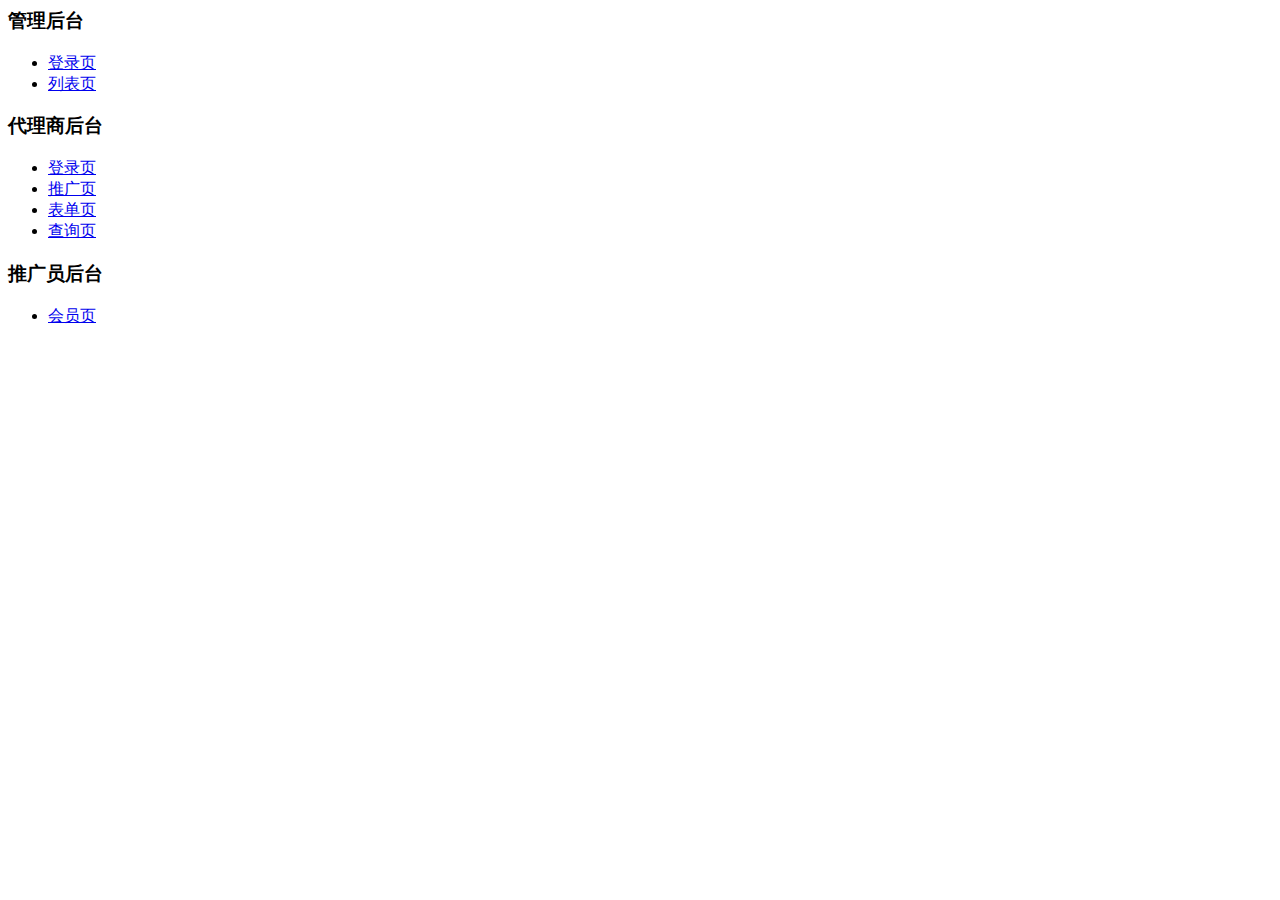
<file: index.html>
<html>
    <head>
        <meta content="width=divice-width,initial-scale=1.0,maximum-scale=1.0,user-scalable=0" name="viewport">
        <meta charset="utf8">
        <title>导航页</title>
    </head>
    <body>
        <div class="">
            <h3>管理后台</h3>
            <div>
                <ul>
                    <li><a href="manage/login.html" target="_blank">登录页</a></li>
                    <li><a href="manage/list.html" target="_blank">列表页</a></li>
                </ul>
            </div>
        </div>
        <div class="">
            <h3>代理商后台</h3>
            <div>
                <ul>
                    <li><a href="agent/login.html" target="_blank">登录页</a></li>
                    <li><a href="agent/promoter.html" target="_blank">推广页</a></li>
                    <li><a href="agent/form.html" target="_blank">表单页</a></li>
                    <li><a href="agent/card.html" target="_blank">查询页</a></li>
                </ul>
            </div>
        </div>
        <div class="">
            <h3>推广员后台</h3>
            <div>
                <ul>
                    <li><a href="promoter/member.html" target="_blank">会员页</a></li>
                </ul>
            </div>
        </div>
    </body>
</html>
</file>
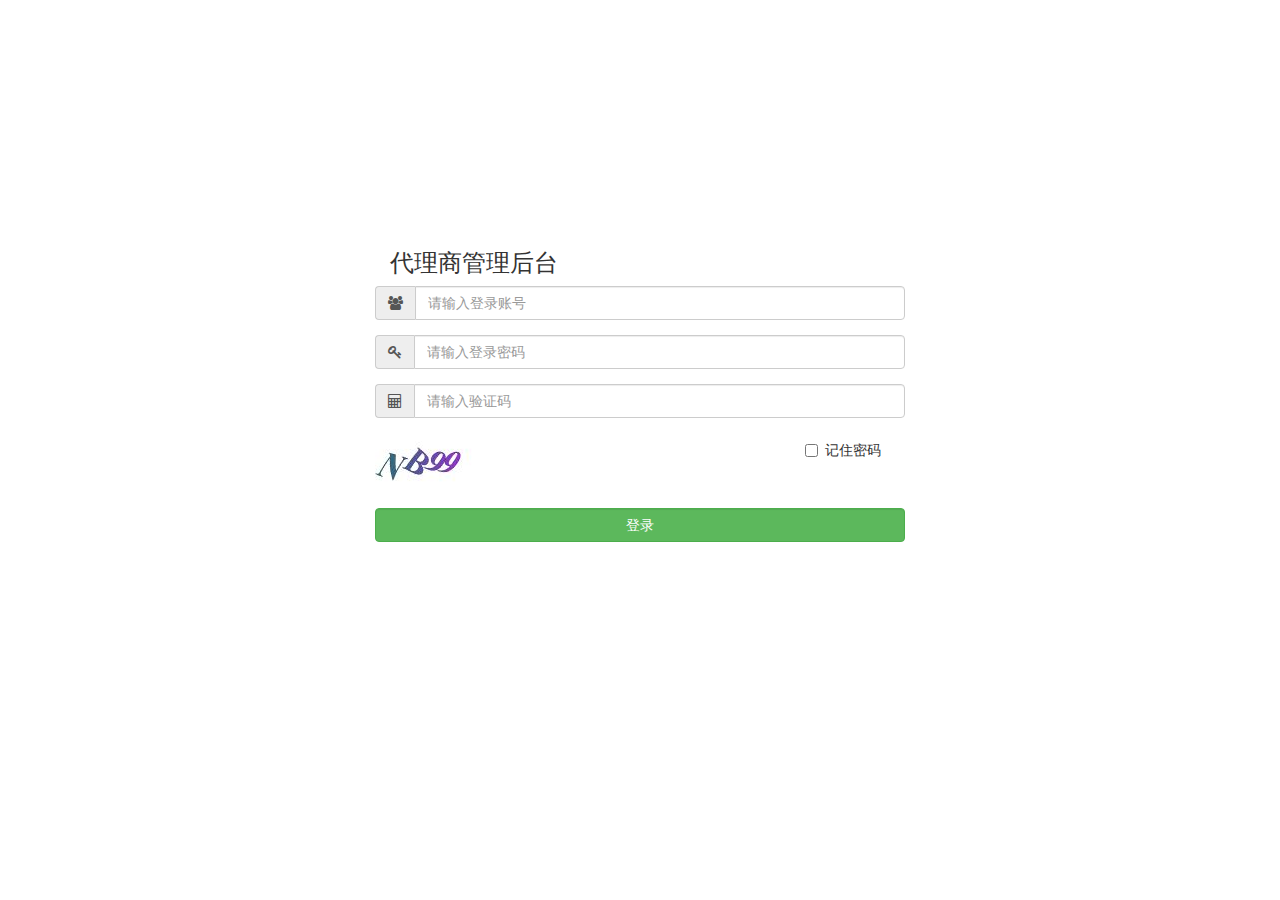
<file: agent/login.html>
<!DOCTYPE html>
<html>
<head>
    <meta content="width=device-width, initial-scale=1.0, maximum-scale=1.0, user-scalable=0" name="viewport">
    <meta content="yes" name="apple-mobile-web-app-capable">
    <meta content="black" name="apple-mobile-web-app-status-bar-style">
    <meta content="telephone=no" name="format-detection">
    <meta charset="utf-8">
    <title>管理员登录</title>
    <link type="text/css" rel="stylesheet" href="../plugins/bootstrap-3.3.5/css/bootstrap.min.css"/>
    <link type="text/css" rel="stylesheet" href="../plugins/font-awesome-4.6.3/css/font-awesome.min.css"/>
        <link type="text/css" rel="stylesheet" href="css/login.css"/>
    </head>
    <body> 
        <div class="login-container">
            <div class="content">
            <div class="head">
                <h3>代理商管理后台</h3>
            </div>
            <form class="form-horizontal" method="post">
                <div class="form-group">
                    <div class="input-group">
                        <span class="input-group-addon" id="basic-addon1"><i class="fa fa-users" aria-hidden="true"></i></span>
                        <input type="text" name="username" class="form-control" placeholder="请输入登录账号" aria-describedby="basic-addon1">
                    </div>
                </div>
                <div class="form-group">
                    <div class="input-group">
                        <span class="input-group-addon" id="basic-addon1"><i class="fa fa-key" aria-hidden="true"></i></span>
                        <input type="password" name="password" class="form-control" placeholder="请输入登录密码" aria-describedby="basic-addon1">
                    </div>
                </div>
                <div class="form-group">
                    <div class="input-group">
                        <span class="input-group-addon" id="basic-addon1"><i class="fa fa-calculator" aria-hidden="true"></i></span>
                        <input type="text" name="text" class="form-control" placeholder="请输入验证码" aria-describedby="basic-addon1">
                    </div>
                    
                </div>
                    <div class="form-group">
                        <img class="code-image" src="img/pincode.jpeg"/>
                        <div class="checkbox">
                        <label><input name="remeber" type="checkbox" />记住密码</label>
                        </div>
                    </div>
                    <div class="form-group">
                        <input class="btn btn-success form-control submit" type="submit" value="登录" />
                    </div>
            </form>
                </div>
            </div>
    </body>
</html>
<script type="text/javascript" src="../plugins/jquery-3.1.0.min.js"></script>
<script type="text/javascript" src="../plugins/bootstrap-3.3.5/js/bootstrap.min.js"></script>
</file>
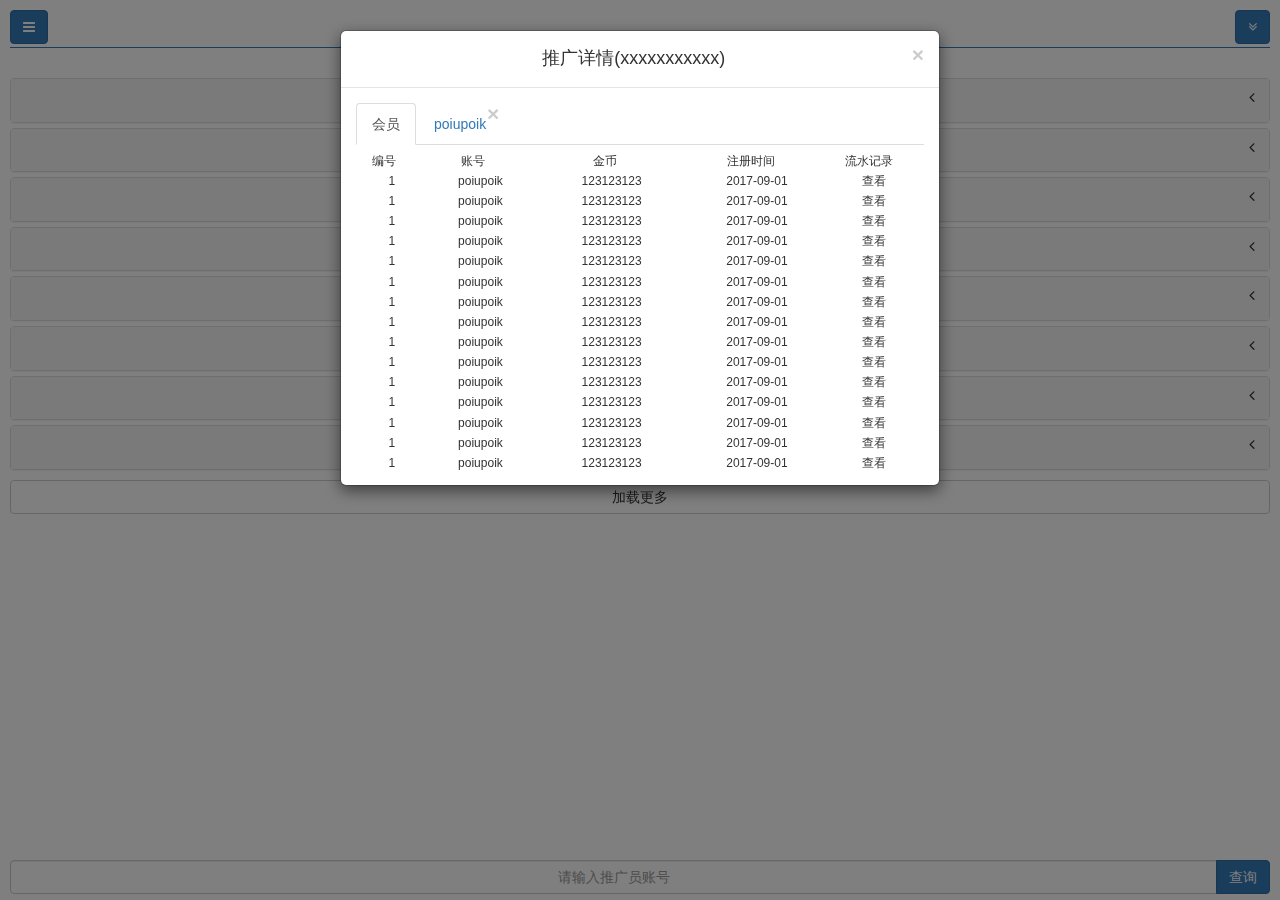
<file: agent/promoter.html>
<!DOCTYPE html>
<html>
<head>
    <meta content="width=device-width, initial-scale=1.0, maximum-scale=1.0, user-scalable=0" name="viewport">
    <meta content="yes" name="apple-mobile-web-app-capable">
    <meta content="black" name="apple-mobile-web-app-status-bar-style">
    <meta content="telephone=no" name="format-detection">
    <meta charset="utf-8">
    <title>推广员</title>
    <link href="../logo.png" rel="shortcut icon" type="image/x-icon" />
    <link type="text/css" rel="stylesheet" href="../plugins/bootstrap-3.3.5/css/bootstrap.min.css" />
    <link type="text/css" rel="stylesheet" href="../plugins/font-awesome-4.6.3/css/font-awesome.min.css" />
    <link type="text/css" rel="stylesheet" href="../plugins/bootstrap.datepicker-1.7/css/bootstrap-datepicker.min.css" />
    <link type="text/css" rel="stylesheet" href="css/base.css" />
    <link type="text/css" rel="stylesheet" href="css/promoter.css" />
</head>
<body>
    <div class="slider-menu">
        <ul class="nav">
            <li><a href="#">菜单1</a></li>
            <li><a href="#">菜单2</a></li>
            <li><a href="#">菜单3</a></li>
            <li><a href="#">退出</a></li>
        </ul>
    </div>
    <div class="main">
        <header>
            <div class="header-bar">
                <a id="btn-menu" class="btn btn-primary" type="button"><i class="fa fa-bars" aria-hidden="true"></i></a>
                <a id="btn-quit" class="btn btn-primary pull-right" type="button"><i class="fa fa-angle-double-down" aria-hidden="true"></i></a>
            </div>
        </header>
        <div id="contain" class="contain">
            <div class="content">
                <div class="panel-group" id="accordion" role="tablist" aria-multiselectable="true">
                    <div class="panel panel-default">
                        <div class="panel-heading" role="tab" id="heading_1">
                            <h4 class="panel-title">
                                <a role="button" data-toggle="collapse" data-parent="#accordion" href="#promoter_1" aria-expanded="false" aria-controls="promoter_1">
                                    <label><span class="lvl">B</span>级</label>
                                    <label>推广员<span class="promoter">xxxxxxx</span></label>
                                    <label>销量  <span class="total">100万</span></label>

                                    <i class="fa fa-angle-left" aria-hidden="true"></i>
                                </a>
                            </h4>
                        </div>
                        <div id="promoter_1" class="panel-collapse collapse " role="tabpanel" aria-labelledby="heading_1">
                            <div class="panel-body">
                                <div class="promoter-info">
                                    <label class="detail-item">会员规模：<span class="member-num">55</span>人</label>
                                    <label class="detail-item">当前销量：<span class="total">100</span>万</label>
                                    <label class="detail-item">销量评级：<span class="lvl">B</span>级</label>
                                    <label class="detail-item">库存点卡：<span class="stock">100万</span></label>
                                </div>
                                <div class="handle-board">
                                    <div class="btn-group">
                                        <button class="btn btn-default btn-stock" data-toggle="modal" data-target="#form-stock">配货</button>
                                        <button class="btn btn-default btn-freeze" data-toggle="modal" data-target="#form-freeze">冻结账号</button>
                                        <button class="btn btn-default btn-reset-pwd" data-toggle="modal" data-target="#form-reset-pwd">修改密码</button>
                                        <button class="btn btn-default btn-promoter-info" data-toggle="modal" data-target="#promoter-info">推广详情</button>
                                    </div>
                                </div>
                            </div>
                        </div>
                    </div>
                    <div class="panel panel-default">
                        <div class="panel-heading" role="tab" id="heading_2">
                            <h4 class="panel-title">
                                <a role="button" data-toggle="collapse" data-parent="#accordion" href="#promoter_2" aria-expanded="false" aria-controls="promoter_2">
                                    <label><span class="lvl">B</span>级</label>
                                    <label>推广员<span class="promoter">xxxxxxx</span></label>
                                    <label>销量  <span class="total">100万</span></label>

                                    <i class="fa fa-angle-left" aria-hidden="true"></i>
                                </a>
                            </h4>
                        </div>
                        <div id="promoter_2" class="panel-collapse collapse " role="tabpanel" aria-labelledby="heading_2">
                            <div class="panel-body">
                                <div class="promoter-info">
                                    <label class="detail-item">会员规模：<span class="member-num">55</span>人</label>
                                    <label class="detail-item">当前销量：<span class="total">100</span>万</label>
                                    <label class="detail-item">销量评级：<span class="lvl">B</span>级</label>
                                    <label class="detail-item">库存点卡：<span class="stock">100万</span></label>
                                </div>
                                <div class="handle-board">
                                    <div class="btn-group">
                                        <button class="btn btn-default" id="btn-stock">配货</button>
                                        <button class="btn btn-default" id="btn-freeze">冻结账号</button>
                                        <button class="btn btn-default" id="btn-change">修改密码</button>
                                        <button class="btn btn-default" id="btn-info">推广详情</button>
                                    </div>
                                </div>
                            </div>
                        </div>
                    </div>
                    <div class="panel panel-default">
                        <div class="panel-heading" role="tab" id="heading_3">
                            <h4 class="panel-title">
                                <a role="button" data-toggle="collapse" data-parent="#accordion" href="#promoter_3" aria-expanded="false" aria-controls="promoter_3">
                                    <label><span class="lvl">B</span>级</label>
                                    <label>推广员<span class="promoter">xxxxxxx</span></label>
                                    <label>销量  <span class="total">100万</span></label>

                                    <i class="fa fa-angle-left" aria-hidden="true"></i>
                                </a>
                            </h4>
                        </div>
                        <div id="promoter_3" class="panel-collapse collapse " role="tabpanel" aria-labelledby="heading_3">
                            <div class="panel-body">
                                <div class="promoter-info">
                                    <label class="detail-item">会员规模：<span class="member-num">55</span>人</label>
                                    <label class="detail-item">当前销量：<span class="total">100</span>万</label>
                                    <label class="detail-item">销量评级：<span class="lvl">B</span>级</label>
                                    <label class="detail-item">库存点卡：<span class="stock">100万</span></label>
                                </div>
                                <div class="handle-board">
                                    <div class="btn-group">
                                        <button class="btn btn-default" id="btn-stock">配货</button>
                                        <button class="btn btn-default" id="btn-freeze">冻结账号</button>
                                        <button class="btn btn-default" id="btn-change">修改密码</button>
                                        <button class="btn btn-default" id="btn-info">推广详情</button>
                                    </div>
                                </div>
                            </div>
                        </div>
                    </div>
                    <div class="panel panel-default">
                        <div class="panel-heading" role="tab" id="heading_4">
                            <h4 class="panel-title">
                                <a role="button" data-toggle="collapse" data-parent="#accordion" href="#promoter_4" aria-expanded="false" aria-controls="promoter_4">
                                    <label><span class="lvl">B</span>级</label>
                                    <label>推广员<span class="promoter">xxxxxxx</span></label>
                                    <label>销量  <span class="total">100万</span></label>

                                    <i class="fa fa-angle-left" aria-hidden="true"></i>
                                </a>
                            </h4>
                        </div>
                        <div id="promoter_4" class="panel-collapse collapse " role="tabpanel" aria-labelledby="heading_4">
                            <div class="panel-body">
                                <div class="promoter-info">
                                    <label class="detail-item">会员规模：<span class="member-num">55</span>人</label>
                                    <label class="detail-item">当前销量：<span class="total">100</span>万</label>
                                    <label class="detail-item">销量评级：<span class="lvl">B</span>级</label>
                                    <label class="detail-item">库存点卡：<span class="stock">100万</span></label>
                                </div>
                                <div class="handle-board">
                                    <div class="btn-group">
                                        <button class="btn btn-default" id="btn-stock">配货</button>
                                        <button class="btn btn-default" id="btn-freeze">冻结账号</button>
                                        <button class="btn btn-default" id="btn-change">修改密码</button>
                                        <button class="btn btn-default" id="btn-info">推广详情</button>
                                    </div>
                                </div>
                            </div>
                        </div>
                    </div>
                    <div class="panel panel-default">
                        <div class="panel-heading" role="tab" id="heading_5">
                            <h4 class="panel-title">
                                <a role="button" data-toggle="collapse" data-parent="#accordion" href="#promoter_5" aria-expanded="false" aria-controls="promoter_5">
                                    <label><span class="lvl">B</span>级</label>
                                    <label>推广员<span class="promoter">xxxxxxx</span></label>
                                    <label>销量  <span class="total">100万</span></label>

                                    <i class="fa fa-angle-left" aria-hidden="true"></i>
                                </a>
                            </h4>
                        </div>
                        <div id="promoter_5" class="panel-collapse collapse " role="tabpanel" aria-labelledby="heading_5">
                            <div class="panel-body">
                                <div class="promoter-info">
                                    <label class="detail-item">会员规模：<span class="member-num">55</span>人</label>
                                    <label class="detail-item">当前销量：<span class="total">100</span>万</label>
                                    <label class="detail-item">销量评级：<span class="lvl">B</span>级</label>
                                    <label class="detail-item">库存点卡：<span class="stock">100万</span></label>
                                </div>
                                <div class="handle-board">
                                    <div class="btn-group">
                                        <button class="btn btn-default" id="btn-stock">配货</button>
                                        <button class="btn btn-default" id="btn-freeze">冻结账号</button>
                                        <button class="btn btn-default" id="btn-change">修改密码</button>
                                        <button class="btn btn-default" id="btn-info">推广详情</button>
                                    </div>
                                </div>
                            </div>
                        </div>
                    </div>
                    <div class="panel panel-default">
                        <div class="panel-heading" role="tab" id="heading_6">
                            <h4 class="panel-title">
                                <a role="button" data-toggle="collapse" data-parent="#accordion" href="#promoter_6" aria-expanded="false" aria-controls="promoter_6">
                                    <label><span class="lvl">B</span>级</label>
                                    <label>推广员<span class="promoter">xxxxxxx</span></label>
                                    <label>销量  <span class="total">100万</span></label>

                                    <i class="fa fa-angle-left" aria-hidden="true"></i>
                                </a>
                            </h4>
                        </div>
                        <div id="promoter_6" class="panel-collapse collapse " role="tabpanel" aria-labelledby="heading_6">
                            <div class="panel-body">
                                <div class="promoter-info">
                                    <label class="detail-item">会员规模：<span class="member-num">55</span>人</label>
                                    <label class="detail-item">当前销量：<span class="total">100</span>万</label>
                                    <label class="detail-item">销量评级：<span class="lvl">B</span>级</label>
                                    <label class="detail-item">库存点卡：<span class="stock">100万</span></label>
                                </div>
                                <div class="handle-board">
                                    <div class="btn-group">
                                        <button class="btn btn-default" id="btn-stock">配货</button>
                                        <button class="btn btn-default" id="btn-freeze">冻结账号</button>
                                        <button class="btn btn-default" id="btn-change">修改密码</button>
                                        <button class="btn btn-default" id="btn-info">推广详情</button>
                                    </div>
                                </div>
                            </div>
                        </div>
                    </div>
                    <div class="panel panel-default">
                        <div class="panel-heading" role="tab" id="heading_7">
                            <h4 class="panel-title">
                                <a role="button" data-toggle="collapse" data-parent="#accordion" href="#promoter_7" aria-expanded="false" aria-controls="promoter_7">
                                    <label><span class="lvl">B</span>级</label>
                                    <label>推广员<span class="promoter">xxxxxxx</span></label>
                                    <label>销量  <span class="total">100万</span></label>

                                    <i class="fa fa-angle-left" aria-hidden="true"></i>
                                </a>
                            </h4>
                        </div>
                        <div id="promoter_7" class="panel-collapse collapse " role="tabpanel" aria-labelledby="heading_7">
                            <div class="panel-body">
                                <div class="promoter-info">
                                    <label class="detail-item">会员规模：<span class="member-num">55</span>人</label>
                                    <label class="detail-item">当前销量：<span class="total">100</span>万</label>
                                    <label class="detail-item">销量评级：<span class="lvl">B</span>级</label>
                                    <label class="detail-item">库存点卡：<span class="stock">100万</span></label>
                                </div>
                                <div class="handle-board">
                                    <div class="btn-group">
                                        <button class="btn btn-default" id="btn-stock">配货</button>
                                        <button class="btn btn-default" id="btn-freeze">冻结账号</button>
                                        <button class="btn btn-default" id="btn-change">修改密码</button>
                                        <button class="btn btn-default" id="btn-info">推广详情</button>
                                    </div>
                                </div>
                            </div>
                        </div>
                    </div>
                    <div class="panel panel-default">
                        <div class="panel-heading" role="tab" id="heading_8">
                            <h4 class="panel-title">
                                <a role="button" data-toggle="collapse" data-parent="#accordion" href="#promoter_8" aria-expanded="false" aria-controls="promoter_8">
                                    <label><span class="lvl">B</span>级</label>
                                    <label>推广员<span class="promoter">xxxxxxx</span></label>
                                    <label>销量  <span class="total">100万</span></label>
                                    <i class="fa fa-angle-left" aria-hidden="true"></i>
                                </a>
                            </h4>
                        </div>
                        <div id="promoter_8" class="panel-collapse collapse " role="tabpanel" aria-labelledby="heading_8">
                            <div class="panel-body">
                                <div class="promoter-info">
                                    <label class="detail-item">会员规模：<span class="member-num">55</span>人</label>
                                    <label class="detail-item">当前销量：<span class="total">100</span>万</label>
                                    <label class="detail-item">销量评级：<span class="lvl">B</span>级</label>
                                    <label class="detail-item">库存点卡：<span class="stock">100万</span></label>
                                </div>
                                <div class="handle-board">
                                    <div class="btn-group">
                                        <button class="btn btn-default" id="btn-stock">配货</button>
                                        <button class="btn btn-default" id="btn-freeze">冻结账号</button>
                                        <button class="btn btn-default" id="btn-change">修改密码</button>
                                        <button class="btn btn-default" id="btn-info">推广详情</button>
                                    </div>
                                </div>
                            </div>
                        </div>
                    </div>

                </div>
                <a class="load_more btn btn-default" href="#" class="">加载更多</a>
            </div>
        </div>
        <footer>
            <div id="search-bar">
                <form class="form-inline">
                    <div class="input-group" style="width:100%">
                        <input class="form-control" type="text" id="txt_input" placeholder="请输入推广员账号" />
                        <div class="input-group-btn">
                            <button id="btn-search" class="btn btn-primary" type="button">查询</button>
                        </div>
                    </div>
                </form>
            </div>
        </footer>
    </div>
    <!--模态框-->
    <!--配货-->
    <div class="modal" id="form-stock" tabindex="-1" role="dialog" aria-labelledby="form-stockLabel">
        <div class="modal-dialog" role="document">
            <div class="modal-content">
                <div class="modal-header">
                    <button type="button" class="close" data-dismiss="modal" aria-label="Close"><span aria-hidden="true">&times;</span></button>
                    <h4 class="modal-title" id="form-stockLabel">配货(<span class="tip-account">xxxxxxxxxxx</span>)</h4>
                </div>
                <div class="modal-body">
                    <div class="btn-group">
                        <button class="btn btn-warning" data-value="10">10万</button>
                        <button class="btn btn-default" data-value="20">20万</button>
                        <button class="btn btn-default" data-value="50">50万</button>
                        <button class="btn btn-default" data-value="100">100万</button>
                    </div>
                    <div class="alert alert-success stock-info " role="alert">剩余  500 张</div>
                    <div class="form">
                        <span class="label label-default">配货</span>
                        <div class="pane">
                            <button class="btn btn-default"> - </button>
                            <div class="btn disabled" id="txt_number">100</div>
                            <button class="btn btn-default">+</button>
                        </div>
                    </div>
                </div>
                <div class="modal-footer">
                    <button type="button" class="btn btn-default" data-dismiss="modal">Close</button>
                    <button type="button" class="btn btn-primary submit">Save changes</button>
                </div>
            </div>
        </div>
    </div>
    <!--配货-->
    <!--冻结账号-->
    <div class="modal" id="form-freeze" tabindex="-1" role="dialog" aria-labelledby="form-freezeLabel">
        <div class="modal-dialog" role="document">
            <div class="modal-content">
                <div class="modal-header">
                    <button type="button" class="close" data-dismiss="modal" aria-label="Close"><span aria-hidden="true">&times;</span></button>
                    <h4 class="modal-title" id="form-freezeLabel">冻结账号(<span class="tip-account">xxxxxxxxxxx</span>)</h4>
                </div>
                <div class="modal-body">
                    <div class="panel panel-default">
                        <div class="panel-heading">冻结记录</div>
                        <div class="panel-body">
                            <div class="history">
                                <label>冻结时间</label>
                                <label>2016-08-16</label>
                                <button class="btn btn-sm btn-show-markup">备注信息</button>
                            </div>
                        </div>
                    </div>
                    <div class="info" style="display:none">
                        <label class="label label-info label-markup">历史备注</label>
                        <div class="well">
                            卖大米卖大米卖大米卖大米卖大米卖大米
                        </div>
                    </div>
                    <div class="form">
                        <label class="label label-info label-markup">备注</label>
                        <textarea class="well" id="txt_markup" name="txt_markup" placeholder="请输入备注信息"></textarea>
                    </div>
                </div>
                <div class="modal-footer">
                    <button type="button" class="btn btn-default" data-dismiss="modal">Close</button>
                    <button type="button" class="btn btn-primary">Save changes</button>
                </div>
            </div>
        </div>
    </div>
    <!--冻结账号-->
    <!--修改密码-->
    <div class="modal" id="form-reset-pwd" tabindex="-1" role="dialog" aria-labelledby="form-reset-pwdLabel">
        <div class="modal-dialog" role="document">
            <div class="modal-content">
                <div class="modal-header">
                    <button type="button" class="close" data-dismiss="modal" aria-label="Close"><span aria-hidden="true">&times;</span></button>
                    <h4 class="modal-title" id="form-reset-pwdLabel">修改密码(<span class="tip-account">xxxxxxxxxxx</span>)</h4>
                </div>
                <div class="modal-body">
                    <form class="horizontal">
                        <div class="form-group">
                            <div class="input-group">
                                <div class="input-group-addon"><i class="fa fa-gear" aria-hidden="true"></i></div>
                                <input class="form-control" id="txt_password" placeholder="请输入新密码" />
                            </div>
                        </div>
                        <div class="form-group">
                            <div class="input-group">
                                <div class="input-group-addon"><i class="fa fa-gears" aria-hidden="true"></i></div>
                                <input class="form-control" id="txt_confirm_password" placeholder="请确认新密码" />
                            </div>
                        </div>
                    </form>
                </div>
                <div class="modal-footer">
                    <button type="button" class="btn btn-default" data-dismiss="modal">Close</button>
                    <button type="button" class="btn btn-primary">Save changes</button>
                </div>
            </div>
        </div>
    </div>
    <!--修改密码-->
    <!--推广详情-->
    <div class="modal" id="promoter-info" tabindex="-1" role="dialog" aria-labelledby="form-promoter-infoLabel">
        <div class="modal-dialog" role="document">
            <div class="modal-content">
                <div class="modal-header">
                    <button type="button" class="close" data-dismiss="modal" aria-label="Close"><span aria-hidden="true">&times;</span></button>
                    <h4 class="modal-title" id="form-promoter-infoLabel">推广详情(<span class="tip-account">xxxxxxxxxxx</span>)</h4>
                </div>
                <div class="modal-body">

                    <!-- Nav tabs -->
                    <ul class="nav nav-tabs" role="tablist">
                        <li role="presentation" class="active"><a href="#member_tab" aria-controls="member_tab" role="tab" data-toggle="tab">会员</a></li>
                        <li role="presentation">
                            <a href="#detail_tab" aria-controls="detail_tab" role="tab" data-toggle="tab">poiupoik</a>
                            <button type="button" class="close" aria-label="Close"><span aria-hidden="true">&times;</span></button>
                        </li>
                    </ul>

                    <!-- Tab panes -->
                    <div class="tab-content">
                        <div role="tabpanel" class="tab-pane active" id="member_tab">
                            <ul class="table member-header">
                                <li class="c1">编号</li>
                                <li class="c2">账号</li>
                                <li class="c3">金币</li>
                                <li class="c4">注册时间</li>
                                <li class="c5">流水记录</li>
                            </ul>
                            <div class="member-list">
                                <ul class="member-body">
                                    <li>
                                        <ul>
                                            <li class="c1">1</li>
                                            <li class="c2">poiupoik</li>
                                            <li class="c3">123123123</li>
                                            <li class="c4">2017-09-01</li>
                                            <li class="c5">查看</li>
                                        </ul>
                                    </li>
                                    <li>
                                        <ul>
                                            <li class="c1">1</li>
                                            <li class="c2">poiupoik</li>
                                            <li class="c3">123123123</li>
                                            <li class="c4">2017-09-01</li>
                                            <li class="c5">查看</li>
                                        </ul>
                                    </li>
                                    <li>
                                        <ul>
                                            <li class="c1">1</li>
                                            <li class="c2">poiupoik</li>
                                            <li class="c3">123123123</li>
                                            <li class="c4">2017-09-01</li>
                                            <li class="c5">查看</li>
                                        </ul>
                                    </li>
                                    <li>
                                        <ul>
                                            <li class="c1">1</li>
                                            <li class="c2">poiupoik</li>
                                            <li class="c3">123123123</li>
                                            <li class="c4">2017-09-01</li>
                                            <li class="c5">查看</li>
                                        </ul>
                                    </li>
                                    <li>
                                        <ul>
                                            <li class="c1">1</li>
                                            <li class="c2">poiupoik</li>
                                            <li class="c3">123123123</li>
                                            <li class="c4">2017-09-01</li>
                                            <li class="c5">查看</li>
                                        </ul>
                                    </li>
                                    <li>
                                        <ul>
                                            <li class="c1">1</li>
                                            <li class="c2">poiupoik</li>
                                            <li class="c3">123123123</li>
                                            <li class="c4">2017-09-01</li>
                                            <li class="c5">查看</li>
                                        </ul>
                                    </li>
                                    <li>
                                        <ul>
                                            <li class="c1">1</li>
                                            <li class="c2">poiupoik</li>
                                            <li class="c3">123123123</li>
                                            <li class="c4">2017-09-01</li>
                                            <li class="c5">查看</li>
                                        </ul>
                                    </li>
                                    <li>
                                        <ul>
                                            <li class="c1">1</li>
                                            <li class="c2">poiupoik</li>
                                            <li class="c3">123123123</li>
                                            <li class="c4">2017-09-01</li>
                                            <li class="c5">查看</li>
                                        </ul>
                                    </li>
                                    <li>
                                        <ul>
                                            <li class="c1">1</li>
                                            <li class="c2">poiupoik</li>
                                            <li class="c3">123123123</li>
                                            <li class="c4">2017-09-01</li>
                                            <li class="c5">查看</li>
                                        </ul>
                                    </li>
                                    <li>
                                        <ul>
                                            <li class="c1">1</li>
                                            <li class="c2">poiupoik</li>
                                            <li class="c3">123123123</li>
                                            <li class="c4">2017-09-01</li>
                                            <li class="c5">查看</li>
                                        </ul>
                                    </li>
                                    <li>
                                        <ul>
                                            <li class="c1">1</li>
                                            <li class="c2">poiupoik</li>
                                            <li class="c3">123123123</li>
                                            <li class="c4">2017-09-01</li>
                                            <li class="c5">查看</li>
                                        </ul>
                                    </li>
                                    <li>
                                        <ul>
                                            <li class="c1">1</li>
                                            <li class="c2">poiupoik</li>
                                            <li class="c3">123123123</li>
                                            <li class="c4">2017-09-01</li>
                                            <li class="c5">查看</li>
                                        </ul>
                                    </li>
                                    <li>
                                        <ul>
                                            <li class="c1">1</li>
                                            <li class="c2">poiupoik</li>
                                            <li class="c3">123123123</li>
                                            <li class="c4">2017-09-01</li>
                                            <li class="c5">查看</li>
                                        </ul>
                                    </li>
                                    <li>
                                        <ul>
                                            <li class="c1">1</li>
                                            <li class="c2">poiupoik</li>
                                            <li class="c3">123123123</li>
                                            <li class="c4">2017-09-01</li>
                                            <li class="c5">查看</li>
                                        </ul>
                                    </li>
                                    <li>
                                        <ul>
                                            <li class="c1">1</li>
                                            <li class="c2">poiupoik</li>
                                            <li class="c3">123123123</li>
                                            <li class="c4">2017-09-01</li>
                                            <li class="c5">查看</li>
                                        </ul>
                                    </li>
                                    <li>
                                        <ul>
                                            <li class="c1">1</li>
                                            <li class="c2">poiupoik</li>
                                            <li class="c3">123123123</li>
                                            <li class="c4">2017-09-01</li>
                                            <li class="c5">查看</li>
                                        </ul>
                                    </li>
                                    <li>
                                        <ul>
                                            <li class="c1">1</li>
                                            <li class="c2">poiupoik</li>
                                            <li class="c3">123123123</li>
                                            <li class="c4">2017-09-01</li>
                                            <li class="c5">查看</li>
                                        </ul>
                                    </li>
                                    <li>
                                        <ul>
                                            <li class="c1">1</li>
                                            <li class="c2">poiupoik</li>
                                            <li class="c3">123123123</li>
                                            <li class="c4">2017-09-01</li>
                                            <li class="c5">查看</li>
                                        </ul>
                                    </li>
                                    <li>
                                        <ul>
                                            <li class="c1">1</li>
                                            <li class="c2">poiupoik</li>
                                            <li class="c3">123123123</li>
                                            <li class="c4">2017-09-01</li>
                                            <li class="c5">查看</li>
                                        </ul>
                                    </li>
                                    <li>
                                        <ul>
                                            <li class="c1">1</li>
                                            <li class="c2">poiupoik</li>
                                            <li class="c3">123123123</li>
                                            <li class="c4">2017-09-01</li>
                                            <li class="c5">查看</li>
                                        </ul>
                                    </li>
                                    <li>
                                        <ul>
                                            <li class="c1">1</li>
                                            <li class="c2">poiupoik</li>
                                            <li class="c3">123123123</li>
                                            <li class="c4">2017-09-01</li>
                                            <li class="c5">查看</li>
                                        </ul>
                                    </li>
                                    <li>
                                        <ul>
                                            <li class="c1">1</li>
                                            <li class="c2">poiupoik</li>
                                            <li class="c3">123123123</li>
                                            <li class="c4">2017-09-01</li>
                                            <li class="c5">查看</li>
                                        </ul>
                                    </li>
                                    <li>
                                        <ul>
                                            <li class="c1">1</li>
                                            <li class="c2">poiupoik</li>
                                            <li class="c3">123123123</li>
                                            <li class="c4">2017-09-01</li>
                                            <li class="c5">查看</li>
                                        </ul>
                                    </li>
                                    <li>
                                        <ul>
                                            <li class="c1">1</li>
                                            <li class="c2">poiupoik</li>
                                            <li class="c3">123123123</li>
                                            <li class="c4">2017-09-01</li>
                                            <li class="c5">查看</li>
                                        </ul>
                                    </li>
                                    <li>
                                        <ul>
                                            <li class="c1">1</li>
                                            <li class="c2">poiupoik</li>
                                            <li class="c3">123123123</li>
                                            <li class="c4">2017-09-01</li>
                                            <li class="c5">查看</li>
                                        </ul>
                                    </li>
                                    <li>
                                        <ul>
                                            <li class="c1">1</li>
                                            <li class="c2">poiupoik</li>
                                            <li class="c3">123123123</li>
                                            <li class="c4">2017-09-01</li>
                                            <li class="c5">查看</li>
                                        </ul>
                                    </li>
                                    <li>
                                        <ul>
                                            <li class="c1">1</li>
                                            <li class="c2">poiupoik</li>
                                            <li class="c3">123123123</li>
                                            <li class="c4">2017-09-01</li>
                                            <li class="c5">查看</li>
                                        </ul>
                                    </li>
                                    <li>
                                        <ul>
                                            <li class="c1">1</li>
                                            <li class="c2">poiupoik</li>
                                            <li class="c3">123123123</li>
                                            <li class="c4">2017-09-01</li>
                                            <li class="c5">查看</li>
                                        </ul>
                                    </li>
                                    <li>
                                        <ul>
                                            <li class="c1">1</li>
                                            <li class="c2">poiupoik</li>
                                            <li class="c3">123123123</li>
                                            <li class="c4">2017-09-01</li>
                                            <li class="c5">查看</li>
                                        </ul>
                                    </li>
                                    <li>
                                        <ul>
                                            <li class="c1">1</li>
                                            <li class="c2">poiupoik</li>
                                            <li class="c3">123123123</li>
                                            <li class="c4">2017-09-01</li>
                                            <li class="c5">查看</li>
                                        </ul>
                                    </li>
                                    <li>
                                        <ul>
                                            <li class="c1">1</li>
                                            <li class="c2">poiupoik</li>
                                            <li class="c3">123123123</li>
                                            <li class="c4">2017-09-01</li>
                                            <li class="c5">查看</li>
                                        </ul>
                                    </li>
                                    <li>
                                        <ul>
                                            <li class="c1">1</li>
                                            <li class="c2">poiupoik</li>
                                            <li class="c3">123123123</li>
                                            <li class="c4">2017-09-01</li>
                                            <li class="c5">查看</li>
                                        </ul>
                                    </li>
                                    <li>
                                        <ul>
                                            <li class="c1">1</li>
                                            <li class="c2">poiupoik</li>
                                            <li class="c3">123123123</li>
                                            <li class="c4">2017-09-01</li>
                                            <li class="c5">查看</li>
                                        </ul>
                                    </li>
                                    <li>
                                        <ul>
                                            <li class="c1">1</li>
                                            <li class="c2">poiupoik</li>
                                            <li class="c3">123123123</li>
                                            <li class="c4">2017-09-01</li>
                                            <li class="c5">查看</li>
                                        </ul>
                                    </li>
                                    <li>
                                        <ul>
                                            <li class="c1">1</li>
                                            <li class="c2">poiupoik</li>
                                            <li class="c3">123123123</li>
                                            <li class="c4">2017-09-01</li>
                                            <li class="c5">查看</li>
                                        </ul>
                                    </li>
                                    <li>
                                        <ul>
                                            <li class="c1">1</li>
                                            <li class="c2">poiupoik</li>
                                            <li class="c3">123123123</li>
                                            <li class="c4">2017-09-01</li>
                                            <li class="c5">查看</li>
                                        </ul>
                                    </li>
                                    <li>
                                        <ul>
                                            <li class="c1">1</li>
                                            <li class="c2">poiupoik</li>
                                            <li class="c3">123123123</li>
                                            <li class="c4">2017-09-01</li>
                                            <li class="c5">查看</li>
                                        </ul>
                                    </li>
                                    <li>
                                        <ul>
                                            <li class="c1">1</li>
                                            <li class="c2">poiupoik</li>
                                            <li class="c3">123123123</li>
                                            <li class="c4">2017-09-01</li>
                                            <li class="c5">查看</li>
                                        </ul>
                                    </li>
                                    <li>
                                        <ul>
                                            <li class="c1">1</li>
                                            <li class="c2">poiupoik</li>
                                            <li class="c3">123123123</li>
                                            <li class="c4">2017-09-01</li>
                                            <li class="c5">查看</li>
                                        </ul>
                                    </li>
                                    <li>
                                        <ul>
                                            <li class="c1">1</li>
                                            <li class="c2">poiupoik</li>
                                            <li class="c3">123123123</li>
                                            <li class="c4">2017-09-01</li>
                                            <li class="c5">查看</li>
                                        </ul>
                                    </li>
                                    <li>
                                        <ul>
                                            <li class="c1">1</li>
                                            <li class="c2">poiupoik</li>
                                            <li class="c3">123123123</li>
                                            <li class="c4">2017-09-01</li>
                                            <li class="c5">查看</li>
                                        </ul>
                                    </li>
                                    <li>
                                        <ul>
                                            <li class="c1">1</li>
                                            <li class="c2">poiupoik</li>
                                            <li class="c3">123123123</li>
                                            <li class="c4">2017-09-01</li>
                                            <li class="c5">查看</li>
                                        </ul>
                                    </li>
                                    <li>
                                        <ul>
                                            <li class="c1">1</li>
                                            <li class="c2">poiupoik</li>
                                            <li class="c3">123123123</li>
                                            <li class="c4">2017-09-01</li>
                                            <li class="c5">查看</li>
                                        </ul>
                                    </li>
                                    <li>
                                        <ul>
                                            <li class="c1">1</li>
                                            <li class="c2">poiupoik</li>
                                            <li class="c3">123123123</li>
                                            <li class="c4">2017-09-01</li>
                                            <li class="c5">查看</li>
                                        </ul>
                                    </li>
                                    <li>
                                        <ul>
                                            <li class="c1">1</li>
                                            <li class="c2">poiupoik</li>
                                            <li class="c3">123123123</li>
                                            <li class="c4">2017-09-01</li>
                                            <li class="c5">查看</li>
                                        </ul>
                                    </li>
                                    <li>
                                        <ul>
                                            <li class="c1">1</li>
                                            <li class="c2">poiupoik</li>
                                            <li class="c3">123123123</li>
                                            <li class="c4">2017-09-01</li>
                                            <li class="c5">查看</li>
                                        </ul>
                                    </li>
                                    <li>
                                        <ul>
                                            <li class="c1">1</li>
                                            <li class="c2">poiupoik</li>
                                            <li class="c3">123123123</li>
                                            <li class="c4">2017-09-01</li>
                                            <li class="c5">查看</li>
                                        </ul>
                                    </li>
                                    <li>
                                        <ul>
                                            <li class="c1">1</li>
                                            <li class="c2">poiupoik</li>
                                            <li class="c3">123123123</li>
                                            <li class="c4">2017-09-01</li>
                                            <li class="c5">查看</li>
                                        </ul>
                                    </li>
                                    <li>
                                        <ul>
                                            <li class="c1">1</li>
                                            <li class="c2">poiupoik</li>
                                            <li class="c3">123123123</li>
                                            <li class="c4">2017-09-01</li>
                                            <li class="c5">查看</li>
                                        </ul>
                                    </li>
                                    <li>
                                        <ul>
                                            <li class="c1">1</li>
                                            <li class="c2">poiupoik</li>
                                            <li class="c3">123123123</li>
                                            <li class="c4">2017-09-01</li>
                                            <li class="c5">查看</li>
                                        </ul>
                                    </li>
                                    <li>
                                        <ul>
                                            <li class="c1">1</li>
                                            <li class="c2">poiupoik</li>
                                            <li class="c3">123123123</li>
                                            <li class="c4">2017-09-01</li>
                                            <li class="c5">查看</li>
                                        </ul>
                                    </li>
                                    <li>
                                        <ul>
                                            <li class="c1">1</li>
                                            <li class="c2">poiupoik</li>
                                            <li class="c3">123123123</li>
                                            <li class="c4">2017-09-01</li>
                                            <li class="c5">查看</li>
                                        </ul>
                                    </li>
                                    <li>
                                        <ul>
                                            <li class="c1">1</li>
                                            <li class="c2">poiupoik</li>
                                            <li class="c3">123123123</li>
                                            <li class="c4">2017-09-01</li>
                                            <li class="c5">查看</li>
                                        </ul>
                                    </li>
                                    <li>
                                        <ul>
                                            <li class="c1">1</li>
                                            <li class="c2">poiupoik</li>
                                            <li class="c3">123123123</li>
                                            <li class="c4">2017-09-01</li>
                                            <li class="c5">查看</li>
                                        </ul>
                                    </li>
                                </ul>
                            </div>
                        </div>
                        <div role="tabpanel" class="tab-pane" id="detail_tab">

                            <div class="btn-group pull-right">
                                <button class="btn btn-danger btn-sm" id="btn-join-suspect">加入可疑</button>
                                <button class="btn btn-info btn-sm" id="btn-refresh-detail">刷新</button>
                            </div>
                            <div class="well">
                                <ul class="header">
                                    <li>账　　号：<span>poiupoik</span></li>
                                    <li>金　　币：<span>123123123</span></li>
                                    <li>注册时间：<span>2017-09-01</span></li>
                                </ul>
                            </div>
                            <div class="search-form">
                                <form class="form-inline">
                                    <div class="form-group col-xs-10">
                                        <div class="input-group input-daterange">
                                            <input type="text" class="form-control datepicker" id="txt_start" placeholder="开始时间" readonly>
                                            <span class="input-group-addon"><i class="fa fa-arrow-right" aria-hidden="true"></i></span>
                                            <input type="text" class="form-control datepicker" id="txt_end" placeholder="结束时间" readonly>
                                        </div>
                                    </div>
                                    <button class="btn btn-primary btn-sm col-xs-2" id="btn-query">查询</button>
                                </form>

                            </div>
                            <ul class="table detail-header">
                                <li class="c1">日期</li>
                                <li class="c2">时间</li>
                                <li class="c3">类型</li>
                                <li class="c4">盈亏</li>
                                <li class="c5">余额</li>
                            </ul>
                            <div class="coin-detail-container">
                                <ul class="detail-body">
                                    <li>
                                        <ul class="coin-out">
                                            <li class="c1">2016-08-22</li>
                                            <li class="c2">14:52:00</li>
                                            <li class="c3">游戏</li>
                                            <li class="c4">-10,000</li>
                                            <li class="c5">1,231,234</li>
                                        </ul>
                                    </li>
                                    <li>
                                        <ul class="coin-out">
                                            <li class="c1">2016-08-22</li>
                                            <li class="c2">14:52:00</li>
                                            <li class="c3">游戏</li>
                                            <li class="c4">-10,000</li>
                                            <li class="c5">1,231,234</li>
                                        </ul>
                                    </li>
                                    <li>
                                        <ul class="coin-out">
                                            <li class="c1">2016-08-22</li>
                                            <li class="c2">14:52:00</li>
                                            <li class="c3">游戏</li>
                                            <li class="c4">-10,000</li>
                                            <li class="c5">1,231,234</li>
                                        </ul>
                                    </li>
                                    <li>
                                        <ul class="coin-out">
                                            <li class="c1">2016-08-22</li>
                                            <li class="c2">14:52:00</li>
                                            <li class="c3">游戏</li>
                                            <li class="c4">-10,000</li>
                                            <li class="c5">1,231,234</li>
                                        </ul>
                                    </li>
                                    <li>
                                        <ul class="coin-out">
                                            <li class="c1">2016-08-22</li>
                                            <li class="c2">14:52:00</li>
                                            <li class="c3">游戏</li>
                                            <li class="c4">-10,000</li>
                                            <li class="c5">1,231,234</li>
                                        </ul>
                                    </li>
                                    <li>
                                        <ul class="coin-out">
                                            <li class="c1">2016-08-22</li>
                                            <li class="c2">14:52:00</li>
                                            <li class="c3">游戏</li>
                                            <li class="c4">-10,000</li>
                                            <li class="c5">1,231,234</li>
                                        </ul>
                                    </li>
                                    <li>
                                        <ul class="coin-out">
                                            <li class="c1">2016-08-22</li>
                                            <li class="c2">14:52:00</li>
                                            <li class="c3">游戏</li>
                                            <li class="c4">-10,000</li>
                                            <li class="c5">1,231,234</li>
                                        </ul>
                                    </li>
                                    <li>
                                        <ul class="coin-out">
                                            <li class="c1">2016-08-22</li>
                                            <li class="c2">14:52:00</li>
                                            <li class="c3">游戏</li>
                                            <li class="c4">-10,000</li>
                                            <li class="c5">1,231,234</li>
                                        </ul>
                                    </li>
                                    <li>
                                        <ul class="coin-out">
                                            <li class="c1">2016-08-22</li>
                                            <li class="c2">14:52:00</li>
                                            <li class="c3">游戏</li>
                                            <li class="c4">-10,000</li>
                                            <li class="c5">1,231,234</li>
                                        </ul>
                                    </li>
                                    <li>
                                        <ul class="coin-out">
                                            <li class="c1">2016-08-22</li>
                                            <li class="c2">14:52:00</li>
                                            <li class="c3">游戏</li>
                                            <li class="c4">-10,000</li>
                                            <li class="c5">1,231,234</li>
                                        </ul>
                                    </li>
                                    <li>
                                        <ul class="coin-out">
                                            <li class="c1">2016-08-22</li>
                                            <li class="c2">14:52:00</li>
                                            <li class="c3">游戏</li>
                                            <li class="c4">-10,000</li>
                                            <li class="c5">1,231,234</li>
                                        </ul>
                                    </li>
                                    <li>
                                        <ul class="coin-out">
                                            <li class="c1">2016-08-22</li>
                                            <li class="c2">14:52:00</li>
                                            <li class="c3">游戏</li>
                                            <li class="c4">-10,000</li>
                                            <li class="c5">1,231,234</li>
                                        </ul>
                                    </li>
                                    <li>
                                        <ul class="coin-out">
                                            <li class="c1">2016-08-22</li>
                                            <li class="c2">14:52:00</li>
                                            <li class="c3">游戏</li>
                                            <li class="c4">-10,000</li>
                                            <li class="c5">1,231,234</li>
                                        </ul>
                                    </li>
                                    <li>
                                        <ul class="coin-out">
                                            <li class="c1">2016-08-22</li>
                                            <li class="c2">14:52:00</li>
                                            <li class="c3">游戏</li>
                                            <li class="c4">-10,000</li>
                                            <li class="c5">1,231,234</li>
                                        </ul>
                                    </li>
                                    <li>
                                        <ul class="coin-out">
                                            <li class="c1">2016-08-22</li>
                                            <li class="c2">14:52:00</li>
                                            <li class="c3">游戏</li>
                                            <li class="c4">-10,000</li>
                                            <li class="c5">1,231,234</li>
                                        </ul>
                                    </li>
                                    <li>
                                        <ul class="coin-out">
                                            <li class="c1">2016-08-22</li>
                                            <li class="c2">14:52:00</li>
                                            <li class="c3">游戏</li>
                                            <li class="c4">-10,000</li>
                                            <li class="c5">1,231,234</li>
                                        </ul>
                                    </li>
                                    <li>
                                        <ul class="coin-out">
                                            <li class="c1">2016-08-22</li>
                                            <li class="c2">14:52:00</li>
                                            <li class="c3">游戏</li>
                                            <li class="c4">-10,000</li>
                                            <li class="c5">1,231,234</li>
                                        </ul>
                                    </li>
                                    <li>
                                        <ul class="coin-out">
                                            <li class="c1">2016-08-22</li>
                                            <li class="c2">14:52:00</li>
                                            <li class="c3">游戏</li>
                                            <li class="c4">-10,000</li>
                                            <li class="c5">1,231,234</li>
                                        </ul>
                                    </li>
                                    <li>
                                        <ul class="coin-out">
                                            <li class="c1">2016-08-22</li>
                                            <li class="c2">14:52:00</li>
                                            <li class="c3">游戏</li>
                                            <li class="c4">-10,000</li>
                                            <li class="c5">1,231,234</li>
                                        </ul>
                                    </li>
                                    <li>
                                        <ul class="coin-out">
                                            <li class="c1">2016-08-22</li>
                                            <li class="c2">14:52:00</li>
                                            <li class="c3">游戏</li>
                                            <li class="c4">-10,000</li>
                                            <li class="c5">1,231,234</li>
                                        </ul>
                                    </li>
                                    <li>
                                        <ul class="coin-out">
                                            <li class="c1">2016-08-22</li>
                                            <li class="c2">14:52:00</li>
                                            <li class="c3">游戏</li>
                                            <li class="c4">-10,000</li>
                                            <li class="c5">1,231,234</li>
                                        </ul>
                                    </li>
                                    <li>
                                        <ul class="coin-out">
                                            <li class="c1">2016-08-22</li>
                                            <li class="c2">14:52:00</li>
                                            <li class="c3">游戏</li>
                                            <li class="c4">-10,000</li>
                                            <li class="c5">1,231,234</li>
                                        </ul>
                                    </li>
                                    <li>
                                        <ul class="coin-out">
                                            <li class="c1">2016-08-22</li>
                                            <li class="c2">14:52:00</li>
                                            <li class="c3">游戏</li>
                                            <li class="c4">-10,000</li>
                                            <li class="c5">1,231,234</li>
                                        </ul>
                                    </li>
                                    <li>
                                        <ul class="coin-out">
                                            <li class="c1">2016-08-22</li>
                                            <li class="c2">14:52:00</li>
                                            <li class="c3">游戏</li>
                                            <li class="c4">-10,000</li>
                                            <li class="c5">1,231,234</li>
                                        </ul>
                                    </li>
                                    <li>
                                        <ul class="coin-out">
                                            <li class="c1">2016-08-22</li>
                                            <li class="c2">14:52:00</li>
                                            <li class="c3">游戏</li>
                                            <li class="c4">-10,000</li>
                                            <li class="c5">1,231,234</li>
                                        </ul>
                                    </li>
                                    <li>
                                        <ul class="coin-out">
                                            <li class="c1">2016-08-22</li>
                                            <li class="c2">14:52:00</li>
                                            <li class="c3">游戏</li>
                                            <li class="c4">-10,000</li>
                                            <li class="c5">1,231,234</li>
                                        </ul>
                                    </li>
                                </ul>
                            </div>
                        </div>
                    </div>
                </div>
            </div>
        </div>
    </div>

    <!--推广详情-->
    <!--end 模态框-->
</body>
</html>
<script type="text/javascript" src="../plugins/jquery-3.1.0.min.js"></script>
<script type="text/javascript" src="../plugins/bootstrap-3.3.5/js/bootstrap.min.js"></script>
<script type="text/javascript" src="../plugins/bootstrap.datepicker-1.7/js/bootstrap-datepicker.min.js"></script>
<script type="text/javascript" src="../plugins/bootstrap.datepicker-1.7/locales/bootstrap-datepicker.zh-CN.min.js"></script>
<script type="text/javascript" src="js/base.js"></script>
<script type="text/javascript" src="js/promoter.js"></script>
<link rel="stylesheet" href="../plugins/loading/loading.css" />
<script type="text/javascript" src="../plugins/loading/loading.js"></script>
<script>
    $(document).ready(function () {

        $('#form-stock .submit').click(function () {
            $('#form-stock .modal-dialog').circleLoading();
            setTimeout(function () {
                $('#form-stock .modal-dialog').removeLoading();
            }, 5000);
        });

        $('.datepicker').datepicker({
            format: 'yyyy-mm-dd',
            startDate: '-3d',
            language: 'zh-CN'
        }).on('changeDate', function (ev) {
            var a = $(this);
            var b = $(this).datepicker();
            if ($(this).attr('id') == 'txt_start') {
                $('#txt_end').datepicker('setStartDate', $(this).val());
            }
            else {
                $('#txt_start').datepicker('setEndDate', $(this).val());
            }
        });;


        $('#promoter_1 .btn-promoter-info').click();
        //$('#promoter_1 .btn-freeze').click();
        //$('#txt_markup').focus();
        $('#form-freeze .btn-show-markup').click(function () {
            var fz = $('#form-freeze');
            if ($(fz).find('.form').css('display') != 'none') {
                $(fz).find('.form').hide();
                $(fz).find('.info').show();
            }
            else {
                $(fz).find('.form').show();
                $(fz).find('.info').hide();
                $('#txt_markup').focus();
            }
        });
    });
</script>
</file>
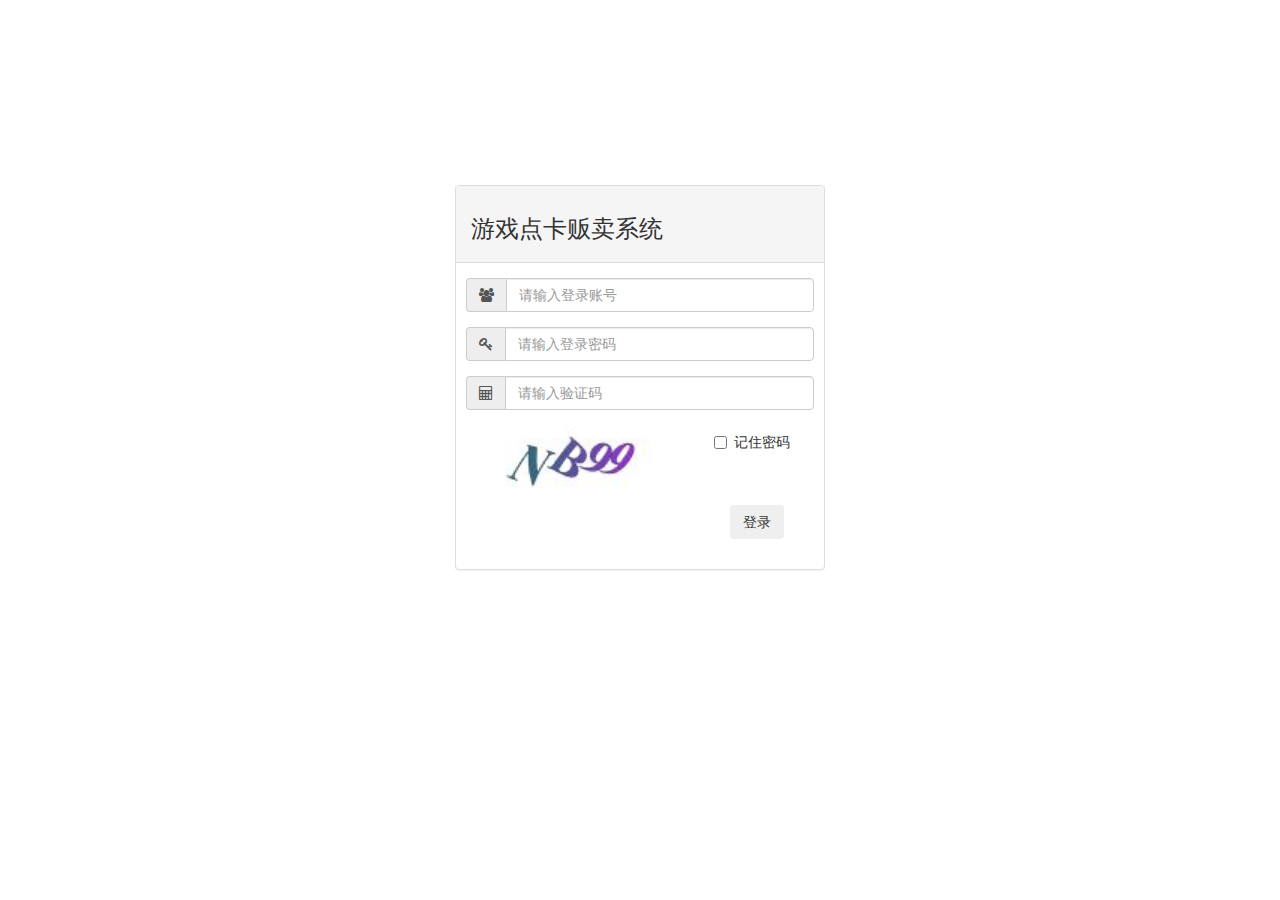
<file: manage/login.html>
<!DOCTYPE html>
<html>
<head>
    <meta charset="utf-8">
    <title>管理员登录</title>
    <link href="../logo.png" rel="shortcut icon" type="image/x-icon" />
    <link type="text/css" rel="stylesheet" href="../plugins/bootstrap-3.3.5/css/bootstrap.min.css"/>
    <link type="text/css" rel="stylesheet" href="../plugins/font-awesome-4.6.3/css/font-awesome.min.css"/>
        <link type="text/css" rel="stylesheet" href="css/login.css"/>
    </head>
    <body>
        <div class="container">
            <div class="panel panel-default login-panel">
            <div class="panel-heading"><h3>游戏点卡贩卖系统</h3></div>
            <div class="panel-body">
            <form class="form-horizontal" method="post">
                <div class="form-group">
                    <div class="input-group">
                        <span class="input-group-addon" id="basic-addon1"><i class="fa fa-users" aria-hidden="true"></i></span>
                        <input type="text" name="username" class="form-control" placeholder="请输入登录账号" aria-describedby="basic-addon1">
                    </div>
                </div>
                <div class="form-group">
                    <div class="input-group">
                        <span class="input-group-addon" id="basic-addon1"><i class="fa fa-key" aria-hidden="true"></i></span>
                        <input type="password" name="password" class="form-control" placeholder="请输入登录密码" aria-describedby="basic-addon1">
                    </div>
                </div>
                <div class="form-group">
                    <div class="input-group">
                        <span class="input-group-addon" id="basic-addon1"><i class="fa fa-calculator" aria-hidden="true"></i></span>
                        <input type="text" name="text" class="form-control" placeholder="请输入验证码" aria-describedby="basic-addon1">
                    </div>
                    
                </div>
                    <div class="form-group">
                        <img class="code-image" src="img/pincode.jpeg"/>
                        <div class="checkbox">
                        <label><input name="remeber" type="checkbox" />记住密码</label>
                        </div>
                    </div>
                    <div class="form-group">
                        <input class="btn btn-button pull-right login-submit" type="submit" value="登录" />
                    </div>
            </form>
            </div>
            </div>
        </div>
    </body>
</html>
<script type="text/javascript" src="../plugins/jquery-3.1.0.min.js"></script>
<script type="text/javascript" src="../plugins/bootstrap-3.3.5/js/bootstrap.min.js"></script>
</file>
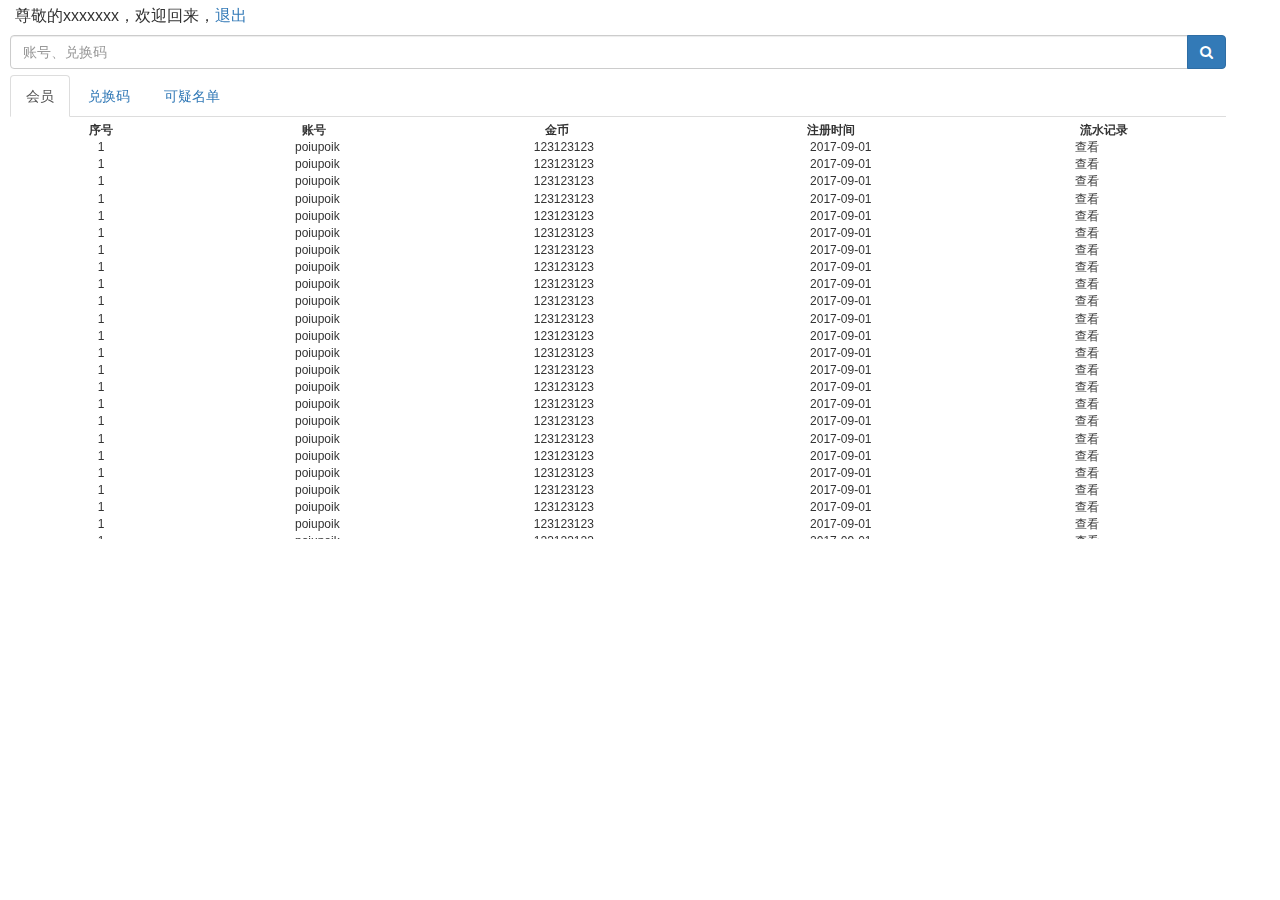
<file: promoter/member.html>
<!DOCTYPE html>
<html>
<head>
<meta content="width=device-width, initial-scale=1.0, maximum-scale=1.0, user-scalable=0" name="viewport">
<meta content="yes" name="apple-mobile-web-app-capable">
<meta content="black" name="apple-mobile-web-app-status-bar-style">
<meta content="telephone=no" name="format-detection">
<meta charset="utf-8">
<title>推广员</title>
    <link href="../logo.png" rel="shortcut icon" type="image/x-icon" />
	<link type="text/css" rel="stylesheet" href="../plugins/bootstrap-3.3.5/css/bootstrap.min.css"/>
	<link type="text/css" rel="stylesheet" href="../plugins/font-awesome-4.6.3/css/font-awesome.min.css"/>
	<link type="text/css" rel="stylesheet" href="css/base.css"/>
	</head>
	<body>
	<div class="main">
		<header class="header">尊敬的<span id="account">xxxxxxx</span>，欢迎回来，<a href="#">退出</a>
		</header>
		<div class="contain">
			<div class="top">
				<div class="">
					<div class="form-group">
						<div class="input-group">
							<input class="form-control" id="txt_key" type="text" placeholder="账号、兑换码"/>
							<div class="input-group-btn">
								<button class="btn btn-primary">
									<i class="fa Example of search fa-search" aria-hidden="true"></i>
								</button>
							</div>
						</div>
					</div>
				</div>
			</div>
			<div class="content">
				<div class="tab-list">

					<!-- Nav tabs -->
					<ul class="nav nav-tabs" role="tablist">
						<li role="presentation" class="active"><a href="#member" aria-controls="member" role="tab" data-toggle="tab">会员</a></li>
						<li role="presentation"><a href="#card" aria-controls="card" role="tab" data-toggle="tab">兑换码</a></li>
							<li role="presentation"><a href="#suspect" aria-controls="suspect" role="tab" data-toggle="tab">可疑名单</a></li>
						</ul>

						<!-- Tab panes -->
						<div class="tab-content">
							<div role="tabpanel" class="tab-pane active" id="member">
								<ul class="content-head">
									<li style="width:15%">序号</li>
									<li style="width:20%">账号</li>
									<li style="width:20%">金币</li>
									<li style="width:25%">注册时间</li>
									<li style="width:20%">流水记录</li>
								</ul>
                                    <ul class="content-body">
                                        <li>
                                            <ul class="content-row">
                                                <li style="width:15%">1</li>
                                                <li style="width:20%">poiupoik</li>
                                                <li style="width:20%">123123123</li>
                                                <li style="width:25%">2017-09-01</li>
                                                <li style="width:15%">查看</li>
                                            </ul>
                                        </li>
                                        <li>
                                            <ul class="content-row">
                                                <li style="width:15%">1</li>
                                                <li style="width:20%">poiupoik</li>
                                                <li style="width:20%">123123123</li>
                                                <li style="width:25%">2017-09-01</li>
                                                <li style="width:15%">查看</li>
                                            </ul>
                                        </li>
                                        <li>
                                            <ul class="content-row">
                                                <li style="width:15%">1</li>
                                                <li style="width:20%">poiupoik</li>
                                                <li style="width:20%">123123123</li>
                                                <li style="width:25%">2017-09-01</li>
                                                <li style="width:15%">查看</li>
                                            </ul>
                                        </li>
                                        <li>
                                            <ul class="content-row">
                                                <li style="width:15%">1</li>
                                                <li style="width:20%">poiupoik</li>
                                                <li style="width:20%">123123123</li>
                                                <li style="width:25%">2017-09-01</li>
                                                <li style="width:15%">查看</li>
                                            </ul>
                                        </li>
                                        <li>
                                            <ul class="content-row">
                                                <li style="width:15%">1</li>
                                                <li style="width:20%">poiupoik</li>
                                                <li style="width:20%">123123123</li>
                                                <li style="width:25%">2017-09-01</li>
                                                <li style="width:15%">查看</li>
                                            </ul>
                                        </li>
                                        <li>
                                            <ul class="content-row">
                                                <li style="width:15%">1</li>
                                                <li style="width:20%">poiupoik</li>
                                                <li style="width:20%">123123123</li>
                                                <li style="width:25%">2017-09-01</li>
                                                <li style="width:15%">查看</li>
                                            </ul>
                                        </li>
                                        <li>
                                            <ul class="content-row">
                                                <li style="width:15%">1</li>
                                                <li style="width:20%">poiupoik</li>
                                                <li style="width:20%">123123123</li>
                                                <li style="width:25%">2017-09-01</li>
                                                <li style="width:15%">查看</li>
                                            </ul>
                                        </li>
                                        <li>
                                            <ul class="content-row">
                                                <li style="width:15%">1</li>
                                                <li style="width:20%">poiupoik</li>
                                                <li style="width:20%">123123123</li>
                                                <li style="width:25%">2017-09-01</li>
                                                <li style="width:15%">查看</li>
                                            </ul>
                                        </li>
                                        <li>
                                            <ul class="content-row">
                                                <li style="width:15%">1</li>
                                                <li style="width:20%">poiupoik</li>
                                                <li style="width:20%">123123123</li>
                                                <li style="width:25%">2017-09-01</li>
                                                <li style="width:15%">查看</li>
                                            </ul>
                                        </li>
                                        <li>
                                            <ul class="content-row">
                                                <li style="width:15%">1</li>
                                                <li style="width:20%">poiupoik</li>
                                                <li style="width:20%">123123123</li>
                                                <li style="width:25%">2017-09-01</li>
                                                <li style="width:15%">查看</li>
                                            </ul>
                                        </li>
                                        <li>
                                            <ul class="content-row">
                                                <li style="width:15%">1</li>
                                                <li style="width:20%">poiupoik</li>
                                                <li style="width:20%">123123123</li>
                                                <li style="width:25%">2017-09-01</li>
                                                <li style="width:15%">查看</li>
                                            </ul>
                                        </li>
                                        <li>
                                            <ul class="content-row">
                                                <li style="width:15%">1</li>
                                                <li style="width:20%">poiupoik</li>
                                                <li style="width:20%">123123123</li>
                                                <li style="width:25%">2017-09-01</li>
                                                <li style="width:15%">查看</li>
                                            </ul>
                                        </li>
                                        <li>
                                            <ul class="content-row">
                                                <li style="width:15%">1</li>
                                                <li style="width:20%">poiupoik</li>
                                                <li style="width:20%">123123123</li>
                                                <li style="width:25%">2017-09-01</li>
                                                <li style="width:15%">查看</li>
                                            </ul>
                                        </li>
                                        <li>
                                            <ul class="content-row">
                                                <li style="width:15%">1</li>
                                                <li style="width:20%">poiupoik</li>
                                                <li style="width:20%">123123123</li>
                                                <li style="width:25%">2017-09-01</li>
                                                <li style="width:15%">查看</li>
                                            </ul>
                                        </li>
                                        <li>
                                            <ul class="content-row">
                                                <li style="width:15%">1</li>
                                                <li style="width:20%">poiupoik</li>
                                                <li style="width:20%">123123123</li>
                                                <li style="width:25%">2017-09-01</li>
                                                <li style="width:15%">查看</li>
                                            </ul>
                                        </li>
                                        <li>
                                            <ul class="content-row">
                                                <li style="width:15%">1</li>
                                                <li style="width:20%">poiupoik</li>
                                                <li style="width:20%">123123123</li>
                                                <li style="width:25%">2017-09-01</li>
                                                <li style="width:15%">查看</li>
                                            </ul>
                                        </li>
                                        <li>
                                            <ul class="content-row">
                                                <li style="width:15%">1</li>
                                                <li style="width:20%">poiupoik</li>
                                                <li style="width:20%">123123123</li>
                                                <li style="width:25%">2017-09-01</li>
                                                <li style="width:15%">查看</li>
                                            </ul>
                                        </li>
                                        <li>
                                            <ul class="content-row">
                                                <li style="width:15%">1</li>
                                                <li style="width:20%">poiupoik</li>
                                                <li style="width:20%">123123123</li>
                                                <li style="width:25%">2017-09-01</li>
                                                <li style="width:15%">查看</li>
                                            </ul>
                                        </li>
                                        <li>
                                            <ul class="content-row">
                                                <li style="width:15%">1</li>
                                                <li style="width:20%">poiupoik</li>
                                                <li style="width:20%">123123123</li>
                                                <li style="width:25%">2017-09-01</li>
                                                <li style="width:15%">查看</li>
                                            </ul>
                                        </li>
                                        <li>
                                            <ul class="content-row">
                                                <li style="width:15%">1</li>
                                                <li style="width:20%">poiupoik</li>
                                                <li style="width:20%">123123123</li>
                                                <li style="width:25%">2017-09-01</li>
                                                <li style="width:15%">查看</li>
                                            </ul>
                                        </li>
                                        <li>
                                            <ul class="content-row">
                                                <li style="width:15%">1</li>
                                                <li style="width:20%">poiupoik</li>
                                                <li style="width:20%">123123123</li>
                                                <li style="width:25%">2017-09-01</li>
                                                <li style="width:15%">查看</li>
                                            </ul>
                                        </li>
                                        <li>
                                            <ul class="content-row">
                                                <li style="width:15%">1</li>
                                                <li style="width:20%">poiupoik</li>
                                                <li style="width:20%">123123123</li>
                                                <li style="width:25%">2017-09-01</li>
                                                <li style="width:15%">查看</li>
                                            </ul>
                                        </li>
                                        <li>
                                            <ul class="content-row">
                                                <li style="width:15%">1</li>
                                                <li style="width:20%">poiupoik</li>
                                                <li style="width:20%">123123123</li>
                                                <li style="width:25%">2017-09-01</li>
                                                <li style="width:15%">查看</li>
                                            </ul>
                                        </li>
                                        <li>
                                            <ul class="content-row">
                                                <li style="width:15%">1</li>
                                                <li style="width:20%">poiupoik</li>
                                                <li style="width:20%">123123123</li>
                                                <li style="width:25%">2017-09-01</li>
                                                <li style="width:15%">查看</li>
                                            </ul>
                                        </li>
                                        <li>
                                            <ul class="content-row">
                                                <li style="width:15%">1</li>
                                                <li style="width:20%">poiupoik</li>
                                                <li style="width:20%">123123123</li>
                                                <li style="width:25%">2017-09-01</li>
                                                <li style="width:15%">查看</li>
                                            </ul>
                                        </li>
                                        <li>
                                            <ul class="content-row">
                                                <li style="width:15%">1</li>
                                                <li style="width:20%">poiupoik</li>
                                                <li style="width:20%">123123123</li>
                                                <li style="width:25%">2017-09-01</li>
                                                <li style="width:15%">查看</li>
                                            </ul>
                                        </li>
                                        <li>
                                            <ul class="content-row">
                                                <li style="width:15%">1</li>
                                                <li style="width:20%">poiupoik</li>
                                                <li style="width:20%">123123123</li>
                                                <li style="width:25%">2017-09-01</li>
                                                <li style="width:15%">查看</li>
                                            </ul>
                                        </li>
                                        <li>
                                            <ul class="content-row">
                                                <li style="width:15%">1</li>
                                                <li style="width:20%">poiupoik</li>
                                                <li style="width:20%">123123123</li>
                                                <li style="width:25%">2017-09-01</li>
                                                <li style="width:15%">查看</li>
                                            </ul>
                                        </li>
                                        <li>
                                            <ul class="content-row">
                                                <li style="width:15%">1</li>
                                                <li style="width:20%">poiupoik</li>
                                                <li style="width:20%">123123123</li>
                                                <li style="width:25%">2017-09-01</li>
                                                <li style="width:15%">查看</li>
                                            </ul>
                                        </li>
                                        <li>
                                            <ul class="content-row">
                                                <li style="width:15%">1</li>
                                                <li style="width:20%">poiupoik</li>
                                                <li style="width:20%">123123123</li>
                                                <li style="width:25%">2017-09-01</li>
                                                <li style="width:15%">查看</li>
                                            </ul>
                                        </li>
                                        <li>
                                            <ul class="content-row">
                                                <li style="width:15%">1</li>
                                                <li style="width:20%">poiupoik</li>
                                                <li style="width:20%">123123123</li>
                                                <li style="width:25%">2017-09-01</li>
                                                <li style="width:15%">查看</li>
                                            </ul>
                                        </li>
                                        <li>
                                            <ul class="content-row">
                                                <li style="width:15%">1</li>
                                                <li style="width:20%">poiupoik</li>
                                                <li style="width:20%">123123123</li>
                                                <li style="width:25%">2017-09-01</li>
                                                <li style="width:15%">查看</li>
                                            </ul>
                                        </li>
                                        <li>
                                            <ul class="content-row">
                                                <li style="width:15%">1</li>
                                                <li style="width:20%">poiupoik</li>
                                                <li style="width:20%">123123123</li>
                                                <li style="width:25%">2017-09-01</li>
                                                <li style="width:15%">查看</li>
                                            </ul>
                                        </li>
                                        <li>
                                            <ul class="content-row">
                                                <li style="width:15%">1</li>
                                                <li style="width:20%">poiupoik</li>
                                                <li style="width:20%">123123123</li>
                                                <li style="width:25%">2017-09-01</li>
                                                <li style="width:15%">查看</li>
                                            </ul>
                                        </li>
                                        <li>
                                            <ul class="content-row">
                                                <li style="width:15%">1</li>
                                                <li style="width:20%">poiupoik</li>
                                                <li style="width:20%">123123123</li>
                                                <li style="width:25%">2017-09-01</li>
                                                <li style="width:15%">查看</li>
                                            </ul>
                                        </li>
                                        <li>
                                            <ul class="content-row">
                                                <li style="width:15%">1</li>
                                                <li style="width:20%">poiupoik</li>
                                                <li style="width:20%">123123123</li>
                                                <li style="width:25%">2017-09-01</li>
                                                <li style="width:15%">查看</li>
                                            </ul>
                                        </li>
                                        <li>
                                            <ul class="content-row">
                                                <li style="width:15%">1</li>
                                                <li style="width:20%">poiupoik</li>
                                                <li style="width:20%">123123123</li>
                                                <li style="width:25%">2017-09-01</li>
                                                <li style="width:15%">查看</li>
                                            </ul>
                                        </li>
                                        <li>
                                            <ul class="content-row">
                                                <li style="width:15%">1</li>
                                                <li style="width:20%">poiupoik</li>
                                                <li style="width:20%">123123123</li>
                                                <li style="width:25%">2017-09-01</li>
                                                <li style="width:15%">查看</li>
                                            </ul>
                                        </li>
                                        <li>
                                            <ul class="content-row">
                                                <li style="width:15%">1</li>
                                                <li style="width:20%">poiupoik</li>
                                                <li style="width:20%">123123123</li>
                                                <li style="width:25%">2017-09-01</li>
                                                <li style="width:15%">查看</li>
                                            </ul>
                                        </li>
                                        <li>
                                            <ul class="content-row">
                                                <li style="width:15%">1</li>
                                                <li style="width:20%">poiupoik</li>
                                                <li style="width:20%">123123123</li>
                                                <li style="width:25%">2017-09-01</li>
                                                <li style="width:15%">查看</li>
                                            </ul>
                                        </li>
                                    </ul>
							</div>
							<div role="tabpanel" class="tab-pane" id="card">card</div>
							<div role="tabpanel" class="tab-pane" id="suspect">suspect</div>
						</div>

					</div>
				</div>
			</div>
			<footer></footer>
		</div>
		</body>
		</html>
		<script type="text/javascript" src="../plugins/jquery-3.1.0.min.js"></script>
		<script type="text/javascript" src="../plugins/bootstrap-3.3.5/js/bootstrap.min.js"></script>
		<link rel="stylesheet" href="../plugins/loading/loading.css"/>
		<script type="text/javascript" src="../plugins/loading/loading.js"></script>

		<script>
$(document).ready(function(){
		$('#txt_key').on('focus',function(){
			$('.searchOpt').animate({'margin-top': '-1px','opacity': '0.8'},500);
			});
		$('#txt_key').on('blur',function(){
			$('.searchOpt').animate({'margin-top': '-50px','opacity': '0'},500);
			});
		$('.btn-opt').click(function(){
			if($('.searchOpt').css('opacity')=='0'){
			$('.searchOpt').animate({'margin-top': '-1px','opacity': '0.8'},500);
			}
			else{
			$('.searchOpt').animate({'margin-top': '-50px','opacity': '0'},500);
			}
			});
		});
		</script>
</file>
<file: agent/css/login.css>
.login-container {
    margin: 0 auto;
    width: 100%;
    height: 100%;
}

.content {
    width:80%;
    max-width: 500px;
    margin: 0 auto;
}

.head {
    margin-top: 50%;
}

.checkbox {
    width:100px;
    float: right;
}

.submit {
    margin-top: 10px;
    text-align: center
}
</file>
<file: agent/css/base.css>
body {
    margin: 0;
}


header {
    padding: 10px;
}

footer {
    padding: 10px;
}

input {
    text-align: center;
}

.main {
    position: fixed;
    width: 100%;
    height: 100%;
}

.contain{
    padding: 10px;
    position: fixed;
    width: 100%;
    height: 100%;
}

.header-bar {
    margin-bottom: 10px;
    padding-bottom:3px;
    border-bottom: 1px solid #337ab7;
}

.modal-header {
    text-align: center;
}

#btn-quit {
    
}

#btn-option {
    
}

.content {
    width: 100%;
    height: 100%;
    overflow: scroll;
    padding-bottom: 115px;
}


footer {
    width:100%;
    height: 50px;
    margin-top: 10px;
    position: fixed;
    bottom: 0px;
    background-color: white;
}

#menu-bar {
    height: 50px;
    padding: 0;
}

#btn-menu {
    z-index: 101
}

#menu-bar a {
    width:100%;
    height: 100%;
    color: white;
    text-decoration:none;
}

#search-bar .input-group-btn {
    width:28px;
}

.slider-menu {
    width:250px;
    height: 100%;
    position: fixed;
    left: -250px;
    z-index: 100;
    text-align: center;
    background-color: #d9edf7;/*#aeceea;*/
    opacity: 0.8;
}

.slider-menu .nav {
    bottom: 5px;
    position: absolute;
    width: 100%;
}

.slider-menu li {
    border-top: 1px solid white;
}

.slider-menu a {
    color:black;
    opacity: 1;
}

.slider-menu .active {
    
}
/*左侧菜单*/
.menu-active {
    left: 0px;
}
.main-disable {
    left: 250px;
    opacity: 0.8;
}

/*form.html*/
.form-page .form-group {
    margin-left: 0;
    margin-right: 0;
}
</file>
<file: agent/css/promoter.css>
.load_more {
    width:100%;
}

.panel-title,
.detail-item,
.panel-heading{
    text-align: center
}


#form-freeze .history .btn,
#form-freeze .history .btn,
#form-stock .form span,
.pane,
#form-stock .form .btn
{
    display: inline-block;
}

.panel-title>a ,
#form-stock .btn-group .btn,
.handle-board div
{
    display: block;
}

.search-bar {
    margin-top: 10px;
}

#accordion {
    margin-bottom: 10px;
}

#accordion .fa {
    float: right;
    width:5px;
}


.panel-heading label {
    margin-right: 5px;
}

.detail-item {
    width:45%;
}

.handle-board {
    width:100%;
}

.handle-board div {
    margin-top: 10px;
}

.handle-board .btn,
#form-stock .btn-group .btn {
    width:25%;
}

/*模态框*/

/*配货*/
#form-stock .btn-group {
    width:100%;
    margin-left:1px;
}

#form-stock .form span {
    font-size: 1.5em;
    vertical-align: middle;
    margin-left: 5%;
    margin-right: 40%;
}

#form-stock .form .btn {
    width:34px;
    height: 34px;
}

#txt_number {
    padding: 0;
    padding-top: 5px;
}

.pane {
    position: fixed;
    right: 5%;
}

/*冻结账号*/

#form-freeze .history label {
    margin-right: 10px;
}
#form-freeze .history .btn {
    position: fixed;
    right: 10%;
}

#form-freeze textarea {
    width: 100%;
}
.label-markup {
    margin-left: 3px;
}

/*推广详情*/
#promoter-info .modal-body {
    min-height: 300px;
}
#promoter-info .nav-tabs .close {
    position: absolute;
    top: 0px;
    right: 5px;
}

#promoter-info .tab-content {
    margin-top: 5px;
}

#promoter-info td,
#promoter-info th {
    text-align: center;
    padding-left: 2px;
    padding-top: 5px;
    padding-bottom: 2px;
    font-size: 12px;
}


#member_tab .c1 {width:10%}
#member_tab .c2 {width:20%}
#member_tab .c3 {width:25%}
#member_tab .c4 {width:25%}
#member_tab .c5 {width:15%}

#member_tab .member-list {
    width:100%;
    max-height: 300px;
    overflow: scroll;
}

#member_tab .member-header,
#member_tab ul {
    margin:0;
    padding: 0;
}
#member_tab .member-header li,
#member_tab .member-body li {
    list-style: none;
    display: inline-block;
    font-size: 12px;
    text-align: center;
}

#member_tab .member-body>li {
    width:100%;
}

#detail_tab {
    width:100%;
    height: 100%;
}

#detail_tab ul {
    margin: 0;
    padding: 0;
}

#detail_tab .search-form {
    height: 50px;
}

#detail_tab li {
    list-style: none;
}

#detail_tab .well {
    padding: 15px;
    margin-bottom: 5px;
}

#detail_tab .search-form {
    height:34px;
}

#detail_tab .search-form .form-group {
    padding-left: 0;
    margin-bottom: 0;
}
.coin-in {
    color:darkseagreen
}
.coin-out {
    color: orangered;
}

.coin-detail-container {
    width:100%;
    max-height: 200px;
    overflow: scroll;
    margin:0;
    padding: 0;
}

#detail_tab .detail-header,
#detail_tab .detail-body {
    margin:0;
    padding: 0;
}

#detail_tab .detail-body>li {
    width:100%;
}

#detail_tab .detail-header li ,
#detail_tab .detail-body li {
    list-style: none;
    display: inline-block;
    font-size: 12px;
    text-align: center;
}

#detail_tab .c1 {width:20%}
#detail_tab .c2 {width:20%}
#detail_tab .c3 {width:15%}
#detail_tab .c4 {width:18%}
#detail_tab .c5 {width:20%}

/*模态框*/
</file>
<file: plugins/loading/loading.css>
.bc-circle{
        width:60px;
        height: 60px;
        margin: auto;
        display:block;
        position: relative;
    }
    .bc-circle .sk-child {
        width:100%;
        height: 100%;
        display: block;
        position: absolute;
        left: 0;
        top: 0;
    }
    
    .bc-circle .sk-child:before {    
        content: '';
    display: block;
    margin: 0 auto;
    width: 15%;
    height: 15%;
    background-color: #fff;
    border-radius: 100%;
        animation: circle-loading 1.2s infinite ease-in-out both;
    }
    
    
    
    @-webkit-keyframes circle-loading {
    0%, 80%, 100% {
        -webkit-transform: scale(0);
        transform: scale(0);
    }

    40% {
        -webkit-transform: scale(1);
        transform: scale(1);
    }
}

@keyframes circle-loading {
    0%, 80%, 100% {
        -webkit-transform: scale(0);
        transform: scale(0);
    }

    40% {
        -webkit-transform: scale(1);
        transform: scale(1);
    }
}
    
    .sk-circle1 {
        transform: rotate(30deg);
    }
    .sk-circle2 {
        transform: rotate(60deg);
    }
    .sk-circle3 {
        transform: rotate(90deg);
    }
    .sk-circle4 {
        transform: rotate(120deg);
    }
    .sk-circle5 {
        transform: rotate(150deg);
    }
    .sk-circle6 {
        transform: rotate(180deg);
    }
    .sk-circle7 {
        transform: rotate(210deg);
    }
    .sk-circle8 {
        transform: rotate(240deg);
    }
    .sk-circle9 {
        transform: rotate(270deg);
    }
    .sk-circle10 {
        transform: rotate(300deg);
    }
    .sk-circle11 {
        transform: rotate(330deg);
    }
    .sk-circle12 {
    }
    
    .bc-circle .sk-circle1:before {
    }
    .bc-circle .sk-circle2:before {
        animation-delay: -1.1s;
        -webkit-animation-delay: -1.1s;
    }
    .bc-circle .sk-circle3 :before{
        animation-delay: -1.0s;
        -webkit-animation-delay: -1s;
    }
    .bc-circle .sk-circle4:before {
        animation-delay: -0.9s;
        -webkit-animation-delay: -0.9s;
    }
    .bc-circle .sk-circle5:before {
        animation-delay: -0.8s;
        -webkit-animation-delay: -0.8s;
    }
    .bc-circle .sk-circle6:before {
        animation-delay: -0.7s;
        -webkit-animation-delay: -0.7s;
    }
    .bc-circle .sk-circle7:before {
        animation-delay: -0.6s;
        -webkit-animation-delay: -0.6s;
    }
    .bc-circle .sk-circle8:before {
        animation-delay: -0.5s;
        -webkit-animation-delay: -0.5s;
    }
    .bc-circle .sk-circle9:before {
        animation-delay: -0.4s;
        -webkit-animation-delay: -0.4s;
    }
    .bc-circle .sk-circle10:before {
        animation-delay: -0.3s;
        -webkit-animation-delay: -0.3s;
    }
    .bc-circle .sk-circle11:before {
        animation-delay: -0.2s;
        -webkit-animation-delay: -0.2s;
    }
    .bc-circle .sk-circle12:before {
        animation-delay: -0.1s;
        -webkit-animation-delay: -0.1s;
    }

.loading-ico {
        
    }
    #bdr {
        margin: auto;
        vertical-align: middle;
    }
    #bdr .bc-block {
        margin:auto;
        width:35px;
        vertical-align: middle;
    }
    #bdr .bc-block div {
        height: 25px;
        width:5px;
        background-color: white;
        margin: 1px;
        display: inline-block;
        vertical-align: middle;
        
    }
    .rect1 {
        animation: loading1 1s infinite ease-in-out;
    }
    .rect2 {
        animation: loading1 1s 0.1s infinite ease-in-out;
    }
    .rect3 {
        animation: loading1 1s 0.2s infinite ease-in-out;
    }
    .rect4 {
        animation: loading1 1s 0.3s infinite ease-in-out;
    }
    .rect5 {
        animation: loading1 1s 0.4s infinite ease-in-out;
    }
    @keyframes loading1 {
        0%{height:25px; }
        4%{height: 35px;}
        8%{height: 40px}
        12%{height: 50px;}
        16%{height: 40px;}
        20%{height: 35px;}
        25%{height:25px; }
        100%{height: 25px;}
    }  
    @-moz-keyframes loading1 {
        0%{height:25px; }
        4%{height: 35px;}
        8%{height: 40px}
        12%{height: 50px;}
        16%{height: 40px;}
        20%{height: 35px;}
        25%{height:25px; }
        100%{height: 25px;}
    }   
    @-webkit-keyframes loading1 {
        0%{height:25px; }
        4%{height: 35px;}
        8%{height: 40px}
        12%{height: 50px;}
        16%{height: 40px;}
        20%{height: 35px;}
        25%{height:25px; }
        100%{height: 25px;}
    }   
    @-o-keyframes loading1 {
        0%{height:25px; }
        4%{height: 35px;}
        8%{height: 40px}
        12%{height: 50px;}
        16%{height: 40px;}
        20%{height: 35px;}
        25%{height:25px; }
        100%{height: 25px;}
    }
</file>
<file: manage/css/login.css>
.verify-code {
    /*border-radius:3px;
    margin-left:5px;
    width:305px;*/
}

.container {
    width: 400px;
}

form {
    padding: 0px 10px 0px 10px;
}

.login-panel {
    margin-top:50%;
}

.code-image {
    width:180px;
    margin-top: -10px;
    margin-left: 40px;
}

.login-submit {
    margin-right: 30px;
}

.checkbox {
    width:100px;
    float: right;
}
</file>
<file: promoter/css/base.css>
.main {
    width:100%;
    height: 100%;
    margin:0;
    padding: 10px;
    background-color: white;
}

header {
    padding: 5px;
    width:95%;
    position: fixed;
    top: 0;
    font-size: 16px;
}

.top {
    width:95%;
    position: fixed;
    top:35px;
}

.tab-list {
    width:95%;
    width:100%;
    position: fixed;
    top: 75px;
}

.nav-tabs {
    width:95%;
    margin-bottom: 5px;
}

.tab-content {
    width:95%;
    font-size:12px;
}

.content-head {
    list-style: none;
    margin: 0;
    padding: 0;
}

.content-head li {
    float:left;
    text-align: center;
    font-weight: 600;
}

.content-body {
    margin: 0px;
    padding: 0px;
    width:100%;
    max-height: 400px;
    overflow-x: scroll;
}

.content-body ul {
    margin: 0px;
    padding: 0px;
    width:100%;
}

.content-body .content-row li {
    list-style: none;
    display: inline-block;
    text-align: center;
}

#member {
    width:100%;
}

#member th {
    text-align: center;
    font-size: 12px;
}
#member td {
    text-align: center;
    font-size: 12px;
    padding-left: 5px;
}
</file>
